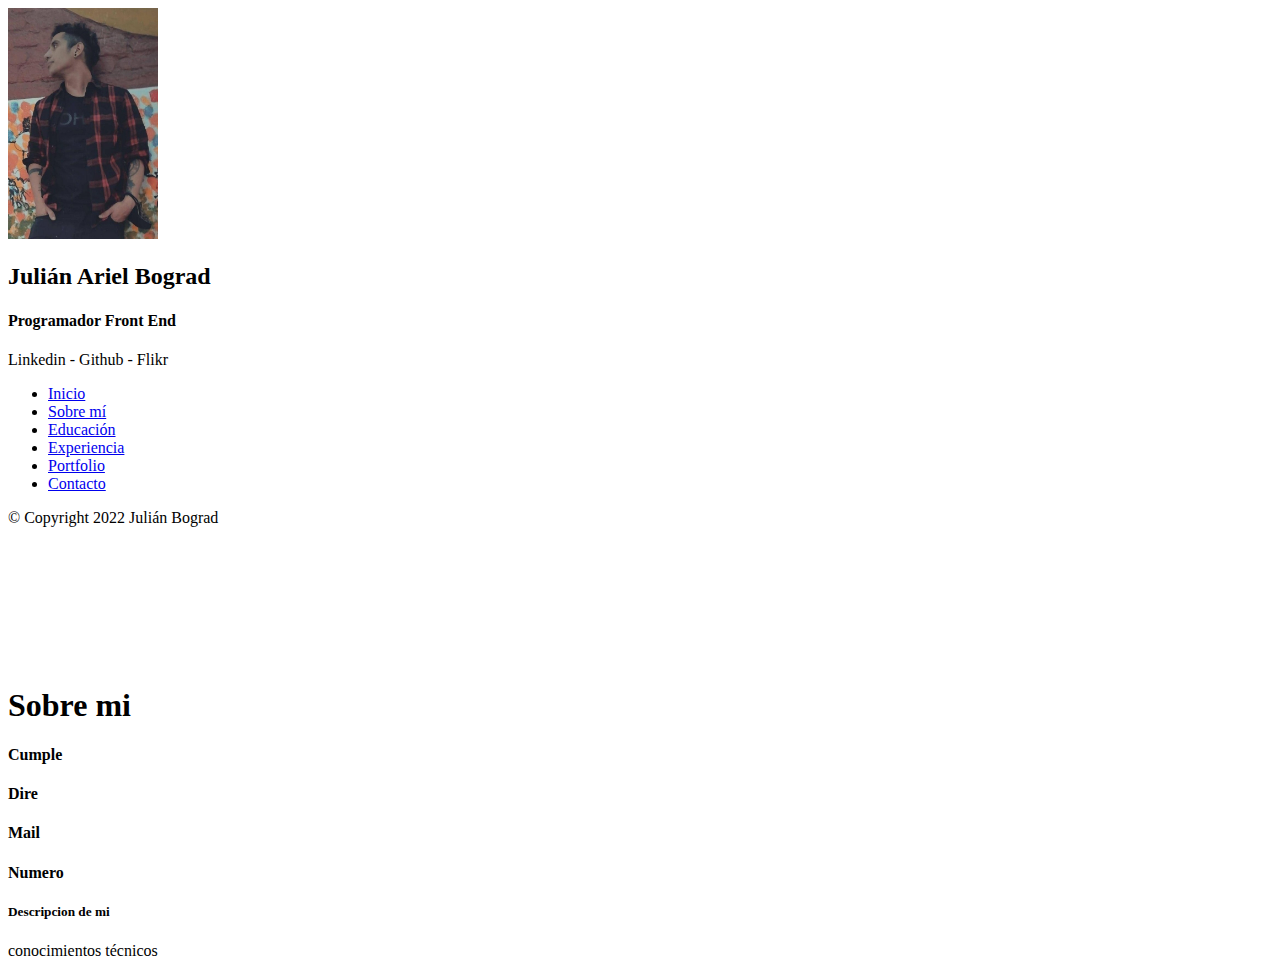
<file: Inside/aboutMe.html>
<!DOCTYPE html>
<html>
	<head>
		<title>Julián Ariel Bograd</title>
		<meta charset="utf-8">
		<meta http-equiv="X-UA-Compatible" content="IE=edge">
		<meta name="viewport" content="width=device-width, initial-scale=1.0">
		<meta name="keywords" content="Programación,web,it,html,css,javascript,fotografía,Adobe,Photoshop,Lightroom,piano,guitarra,productor">
		<meta name="description" content="Esta es mi presentación, y cuento todas mis capacidades">
		<meta name="author" content="Julián Bograd">
		<meta name="copyright" content="Julián Bograd">
		<meta name="robots" content="index">
	</head>
	<body>
		<header class="header pull-left" style="height: 658px;">
			<nav>
				<img src="../Juli.jfif" width="150px" alt="Julián Bograd">
				<h2>Julián Ariel Bograd</h2>
				<h4>Programador Front End</h4>
				<p>Linkedin - Github - Flikr</p>
				<ul>
					<li><a href="../index.html">Inicio</a></li>
					<li><a href="aboutMe.html">Sobre mí</a></li>
					<li><a href="education.html">Educación</a></li>
					<li><a href="experience.html">Experiencia</a></li>
					<li><a href="portfolio.html">Portfolio</a></li>
					<li><a href="contact.html">Contacto</a></li>
				</ul>
			</nav>
            <div>
				<span>© Copyright 2022 Julián Bograd</span> <!--"Footer"-->
			</div>
		</header>
        <article>
            <section>
                <h1>Sobre mi</h1>
            </section>
            <section>
                <h4>Cumple</h4>
                <h4>Dire</h4>
                <h4>Mail</h4>
                <h4>Numero</h4>
            </section>
            <section>
                <h5>Descripcion de mi</h5>
            </section>
            <section>
                <p>conocimientos técnicos</p>
            </section>
        </article>
	</body>
</html>
</file>
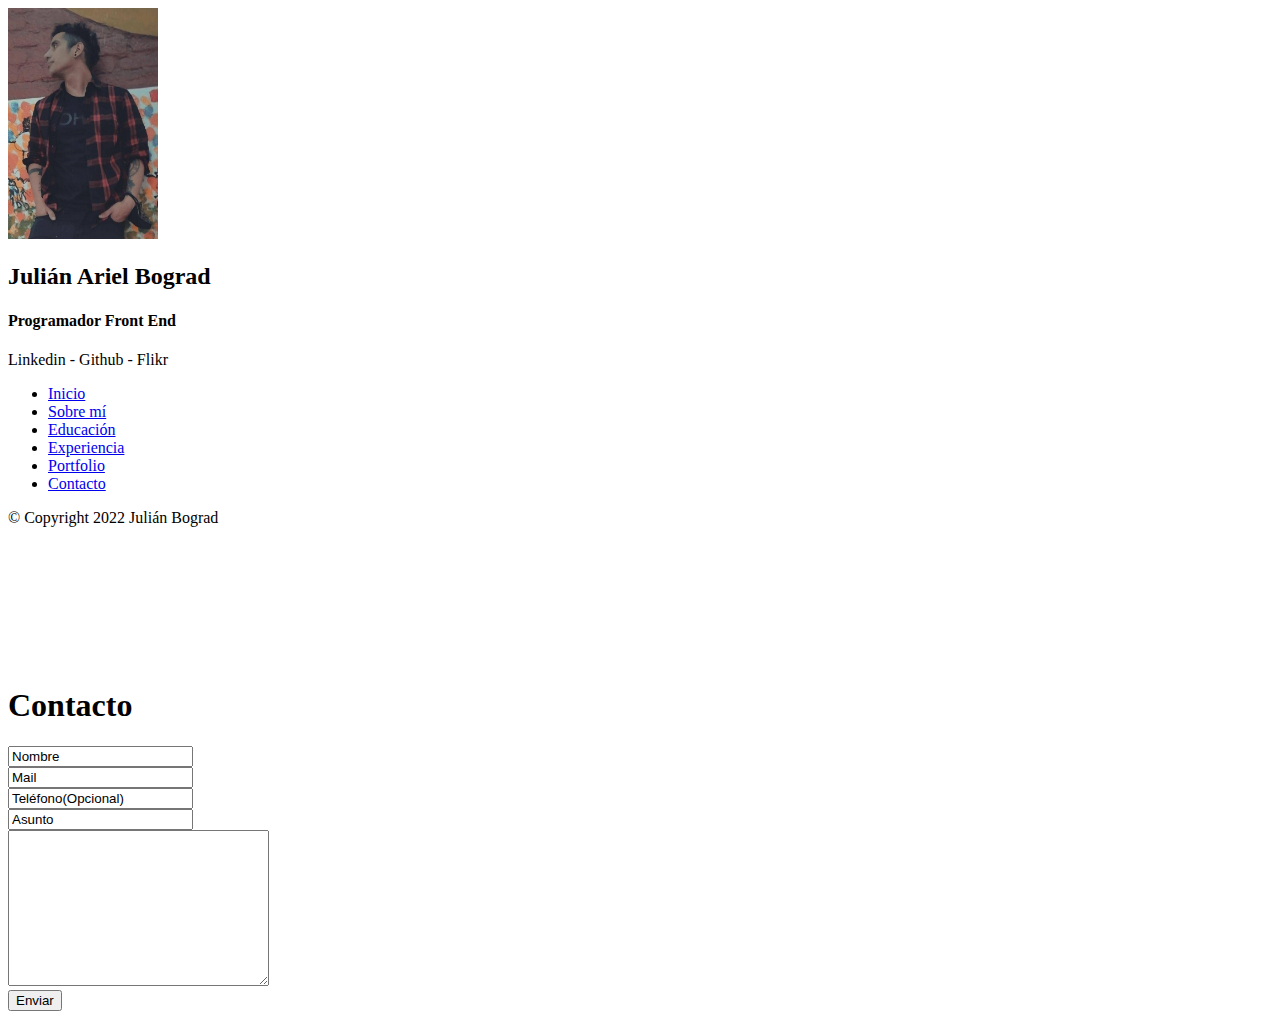
<file: Inside/contact.html>
<!DOCTYPE html>
<html>
	<head>
		<title>Julián Ariel Bograd</title>
		<meta charset="utf-8">
		<meta http-equiv="X-UA-Compatible" content="IE=edge">
		<meta name="viewport" content="width=device-width, initial-scale=1.0">
		<meta name="keywords" content="Programación,web,it,html,css,javascript,fotografía,Adobe,Photoshop,Lightroom,piano,guitarra,productor">
		<meta name="description" content="Esta es mi presentación, y cuento todas mis capacidades">
		<meta name="author" content="Julián Bograd">
		<meta name="copyright" content="Julián Bograd">
		<meta name="robots" content="index">
	</head>
	<body>
		<header class="header pull-left" style="height: 658px;">
			<nav>
				<img src="../Juli.jfif" width="150px" alt="Julián Bograd">
				<h2>Julián Ariel Bograd</h2>
				<h4>Programador Front End</h4>
				<p>Linkedin - Github - Flikr</p>
				<ul>
					<li><a href="../index.html">Inicio</a></li>
					<li><a href="aboutMe.html">Sobre mí</a></li>
					<li><a href="education.html">Educación</a></li>
					<li><a href="experience.html">Experiencia</a></li>
					<li><a href="portfolio.html">Portfolio</a></li>
					<li><a href="contact.html">Contacto</a></li>
				</ul>
			</nav>
            <div>
				<span>© Copyright 2022 Julián Bograd</span> <!--"Footer"-->
			</div>
		</header>
        <article>
            <section>
                <h1>Contacto</h1>
            </section>
            <section>
                <form>
                    <input type="text" value="Nombre" required="">
                </form>
            </section>
            <section>
                <form>
                    <input type="email" value="Mail" required="">
                </form>
            </section>
            <section>
                <form>
                    <input type="text" value="Teléfono(Opcional)">
                </form>
            </section>
            <section>
                <form>
                    <input type="text" value="Asunto">
                </form>
            </section>
            <section>
                <form>
                    <textarea name="Comentario" id="" cols="30" rows="10"></textarea>
                </form>
            </section>
            <section>
                <form><input type="submit" value="Enviar"></form>
            </section>
        </article>
	</body>
</html>
</file>
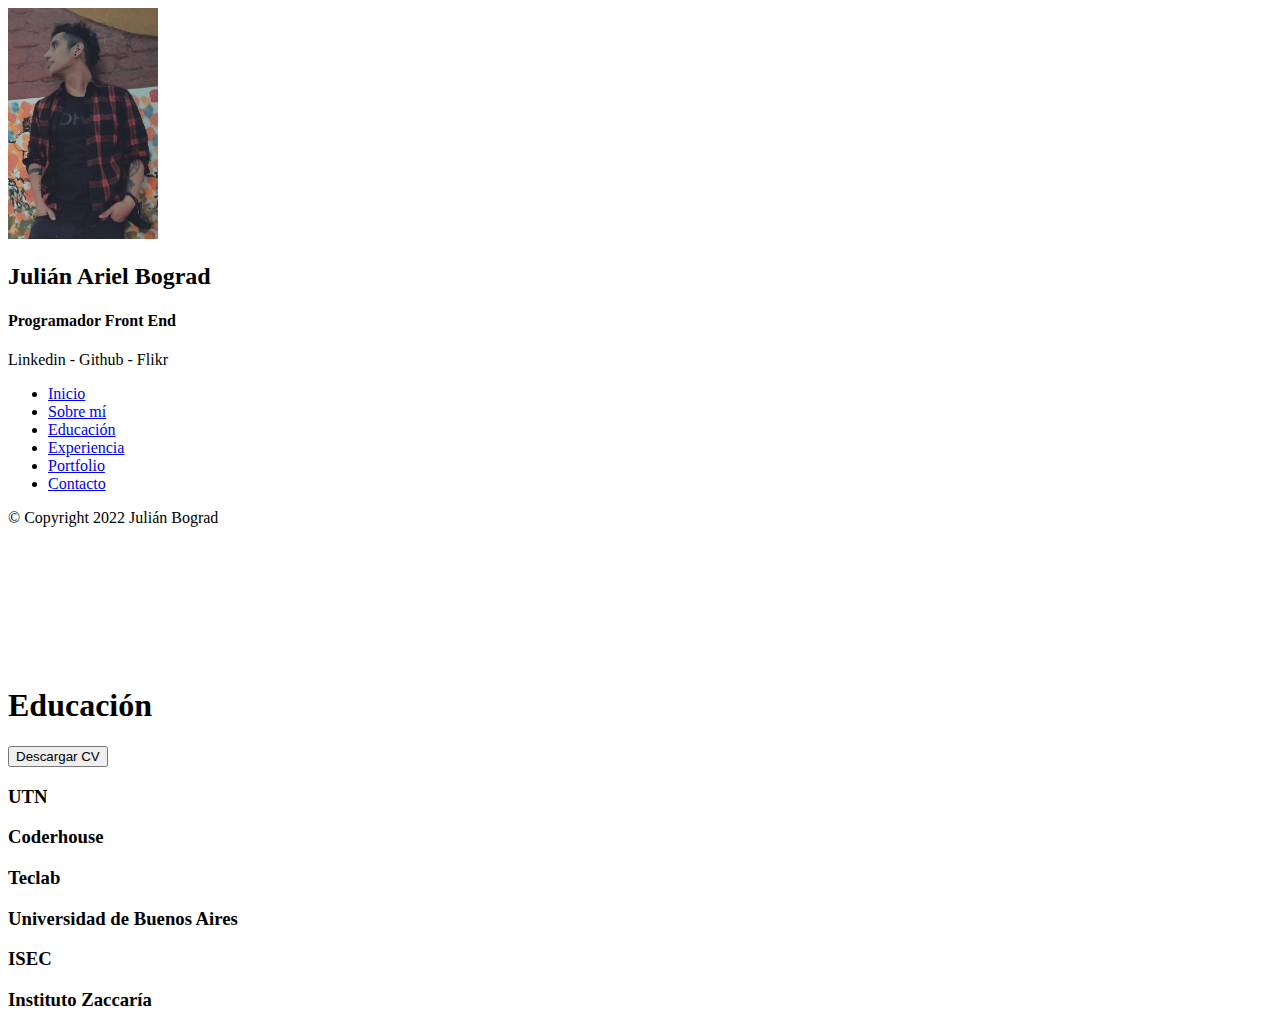
<file: Inside/education.html>
<!DOCTYPE html>
<html>
	<head>
		<title>Julián Ariel Bograd</title>
		<meta charset="utf-8">
		<meta http-equiv="X-UA-Compatible" content="IE=edge">
		<meta name="viewport" content="width=device-width, initial-scale=1.0">
		<meta name="keywords" content="Programación,web,it,html,css,javascript,fotografía,Adobe,Photoshop,Lightroom,piano,guitarra,productor">
		<meta name="description" content="Esta es mi presentación, y cuento todas mis capacidades">
		<meta name="author" content="Julián Bograd">
		<meta name="copyright" content="Julián Bograd">
		<meta name="robots" content="index">
	</head>
	<body>
		<header class="header pull-left" style="height: 658px;">
			<nav>
				<img src="../Juli.jfif" width="150px" alt="Julián Bograd">
				<h2>Julián Ariel Bograd</h2>
				<h4>Programador Front End</h4>
				<p>Linkedin - Github - Flikr</p>
				<ul>
					<li><a href="../index.html">Inicio</a></li>
					<li><a href="aboutMe.html">Sobre mí</a></li>
					<li><a href="education.html">Educación</a></li>
					<li><a href="experience.html">Experiencia</a></li>
					<li><a href="portfolio.html">Portfolio</a></li>
					<li><a href="contact.html">Contacto</a></li>
				</ul>
			</nav>
            <div>
				<span>© Copyright 2022 Julián Bograd</span> <!--"Footer"-->
			</div>
		</header>
        <article>
            <section>
                <h1>Educación</h1>
            </section>
            <aside><form><input type="button" value="Descargar CV"></form></aside>
            <section>
                <h3>UTN</h3>
            </section>
            <section>
                <h3>Coderhouse</h3>
            </section>
            <section>
                <h3>Teclab</h3>
            </section>
            <section>
                <h3>Universidad de Buenos Aires</h3>
            </section>
            <section>
                <h3>ISEC</h3>
            </section>
            <section>
                <h3>Instituto Zaccaría</h3>
            </section>
        </article>
	</body>
</html>
</file>
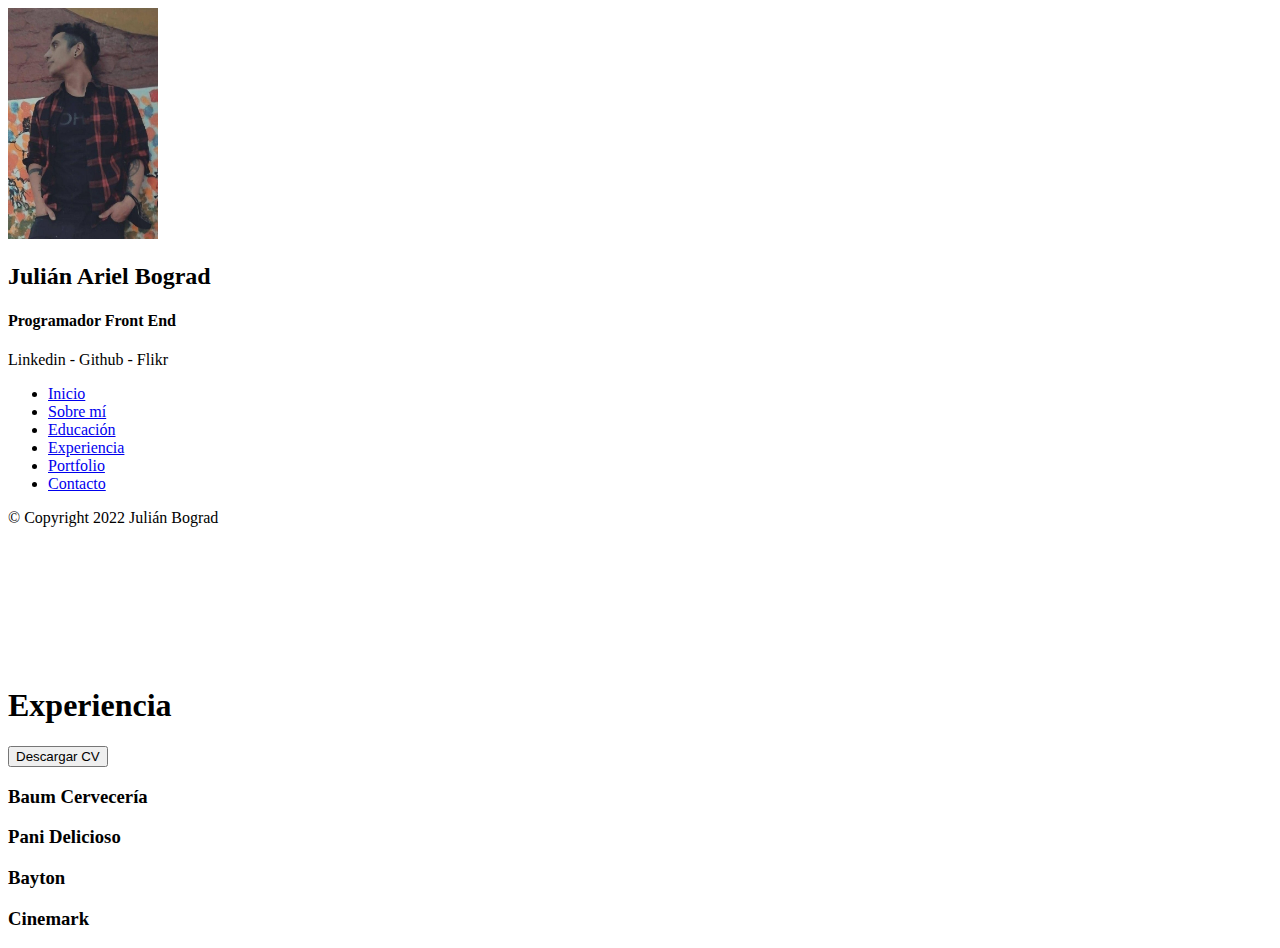
<file: Inside/experience.html>
<!DOCTYPE html>
<html>
	<head>
		<title>Julián Ariel Bograd</title>
		<meta charset="utf-8">
		<meta http-equiv="X-UA-Compatible" content="IE=edge">
		<meta name="viewport" content="width=device-width, initial-scale=1.0">
		<meta name="keywords" content="Programación,web,it,html,css,javascript,fotografía,Adobe,Photoshop,Lightroom,piano,guitarra,productor">
		<meta name="description" content="Esta es mi presentación, y cuento todas mis capacidades">
		<meta name="author" content="Julián Bograd">
		<meta name="copyright" content="Julián Bograd">
		<meta name="robots" content="index">
	</head>
	<body>
		<header class="header pull-left" style="height: 658px;">
			<nav>
				<img src="../Juli.jfif" width="150px" alt="Julián Bograd">
				<h2>Julián Ariel Bograd</h2>
				<h4>Programador Front End</h4>
				<p>Linkedin - Github - Flikr</p>
				<ul>
					<li><a href="../index.html">Inicio</a></li>
					<li><a href="aboutMe.html">Sobre mí</a></li>
					<li><a href="education.html">Educación</a></li>
					<li><a href="experience.html">Experiencia</a></li>
					<li><a href="portfolio.html">Portfolio</a></li>
					<li><a href="contact.html">Contacto</a></li>
				</ul>
			</nav>
            <div>
				<span>© Copyright 2022 Julián Bograd</span> <!--"Footer"-->
			</div>
		</header>
        <article>
            <section>
                <h1>Experiencia</h1>
            </section>
            <aside><form><input type="button" value="Descargar CV"></form></aside>
            <section>
                <h3>Baum Cervecería</h3>
            </section>
            <section>
                <h3>Pani Delicioso</h3>
            </section>
            <section>
                <h3>Bayton</h3>
            </section>
            <section>
                <h3>Cinemark</h3>
            </section>
        </article>
	</body>
</html>
</file>
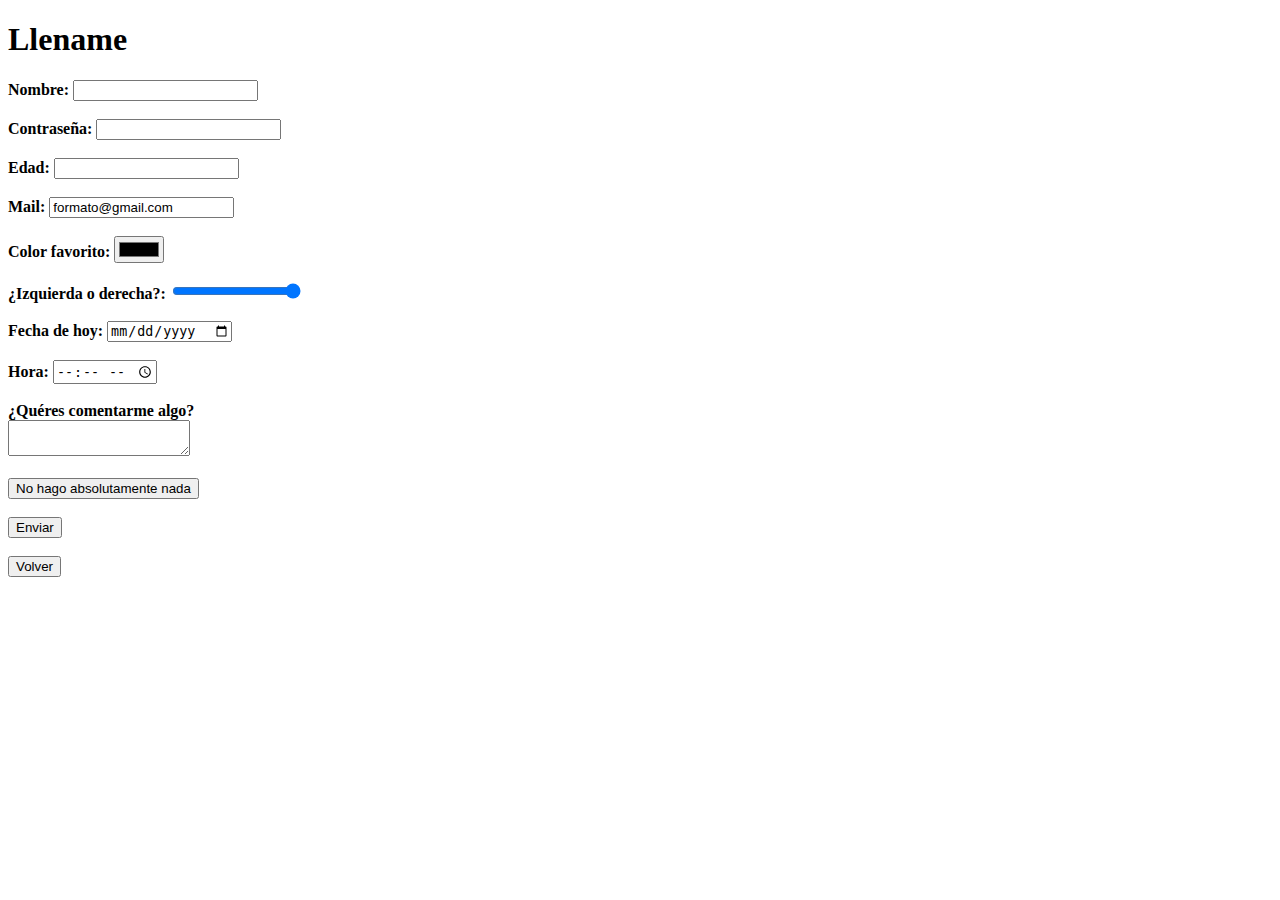
<file: Inside/forms.html>
<!DOCTYPE html>
<html>
<head>
	<title>Formularios</title>
	<meta charset="utf-8">
	<meta http-equiv="X-UA-Compatible" content="IE=edge">
	<meta name="viewport" content="width=device-width, initial-scale=1.0">
	<meta name="keywords" content="formularios,atributos">
	<meta name="description" content="Los distintos tipos de formularios">
	<meta name="author" content="Julián Bograd">
	<meta name="copyright" content="Juli S.A.">
	<meta name="robots" content="index">
</head>
<body>
	<div>
		<h1>Llename</h1>
	</div>
	<div>
		<form method="post">
			<b>Nombre:</b> <input type="text" required=""><br><br>
			<b>Contraseña:</b> <input type="password" required=""><br><br>
			<b>Edad:</b> <input type="number" required=""><br><br>
			<b>Mail:</b> <input type="email" required="" value="formato@gmail.com"><br><br>
			<b>Color favorito:</b> <input type="color"><br><br>
			<b>¿Izquierda o derecha?:</b> <input type="range" min="1" max="2"><br><br>
			<b>Fecha de hoy:</b> <input type="date"><br><br>
			<b>Hora:</b> <input type="time"><br><br>
			<b>¿Quéres comentarme algo?</b><br>
			<textarea></textarea> <br><br>
			<input type="button" value="No hago absolutamente nada"><br><br>
			<input type="submit" value="Enviar">
		</form>
	</div><br>
	<div>
		<form><a href="../index.html"><input type="button" value="Volver"></a></form>
	</div>
</body>
</html>
</file>
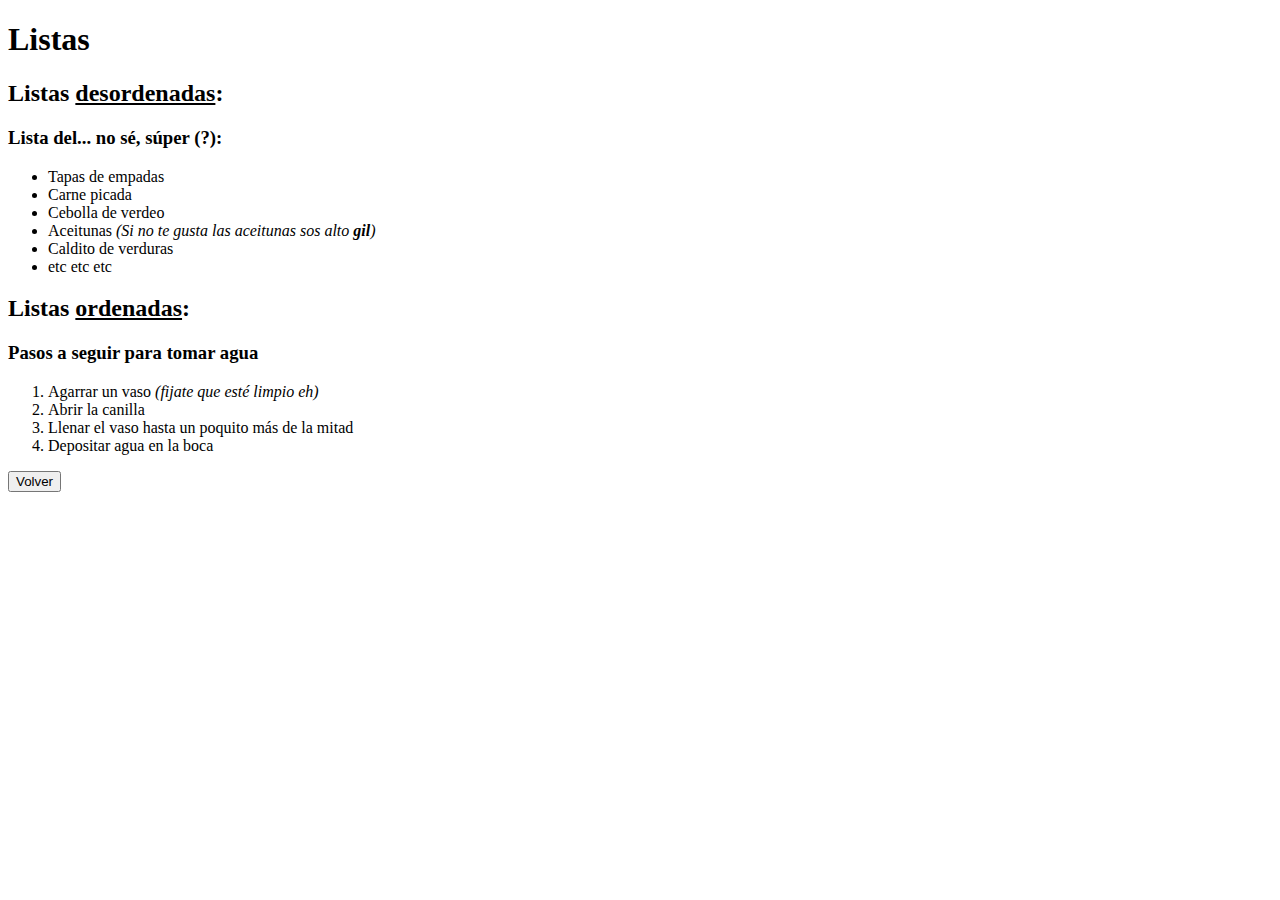
<file: Inside/lists.html>
<!DOCTYPE html>
<html>
<head>
	<title>Listas</title>
	<meta charset="utf-8">
	<meta http-equiv="X-UA-Compatible" content="IE=edge">
	<meta name="viewport" content="width=device-width, initial-scale=1.0">
	<meta name="keywords" content="compras,instrucciones">
	<meta name="author" content="Julián Bograd">
	<meta name="copyright" content="Juli S.A.">
	<meta name="robots" content="index">
</head>
<body>
	<h1>Listas</h1>
	<h2>Listas <u>desordenadas</u>:</h2>
	<h3>Lista del... no sé, súper (?):</h3>
	<ul>
		<li>Tapas de empadas</li>
		<li>Carne picada</li>
		<li>Cebolla de verdeo</li>
		<li>Aceitunas <i>(Si no te gusta las aceitunas sos alto <b>gil</b>)</i></li>
		<li>Caldito de verduras</li>
		<li>etc etc etc</li>
	</ul>
	<h2>Listas <u>ordenadas</u>:</h2>
	<h3>Pasos a seguir para tomar agua</h3>
		<ol>
			<li>Agarrar un vaso <i>(fijate que esté limpio eh)</i></li>
			<li>Abrir la canilla</li>
			<li>Llenar el vaso hasta un poquito más de la mitad</li>
			<li>Depositar agua en la boca</li>
		</ol>
	<p>
		<form><a href="../index.html"><input type="button" value="Volver"></a></form>
	</p>
</body>
</html>
</file>
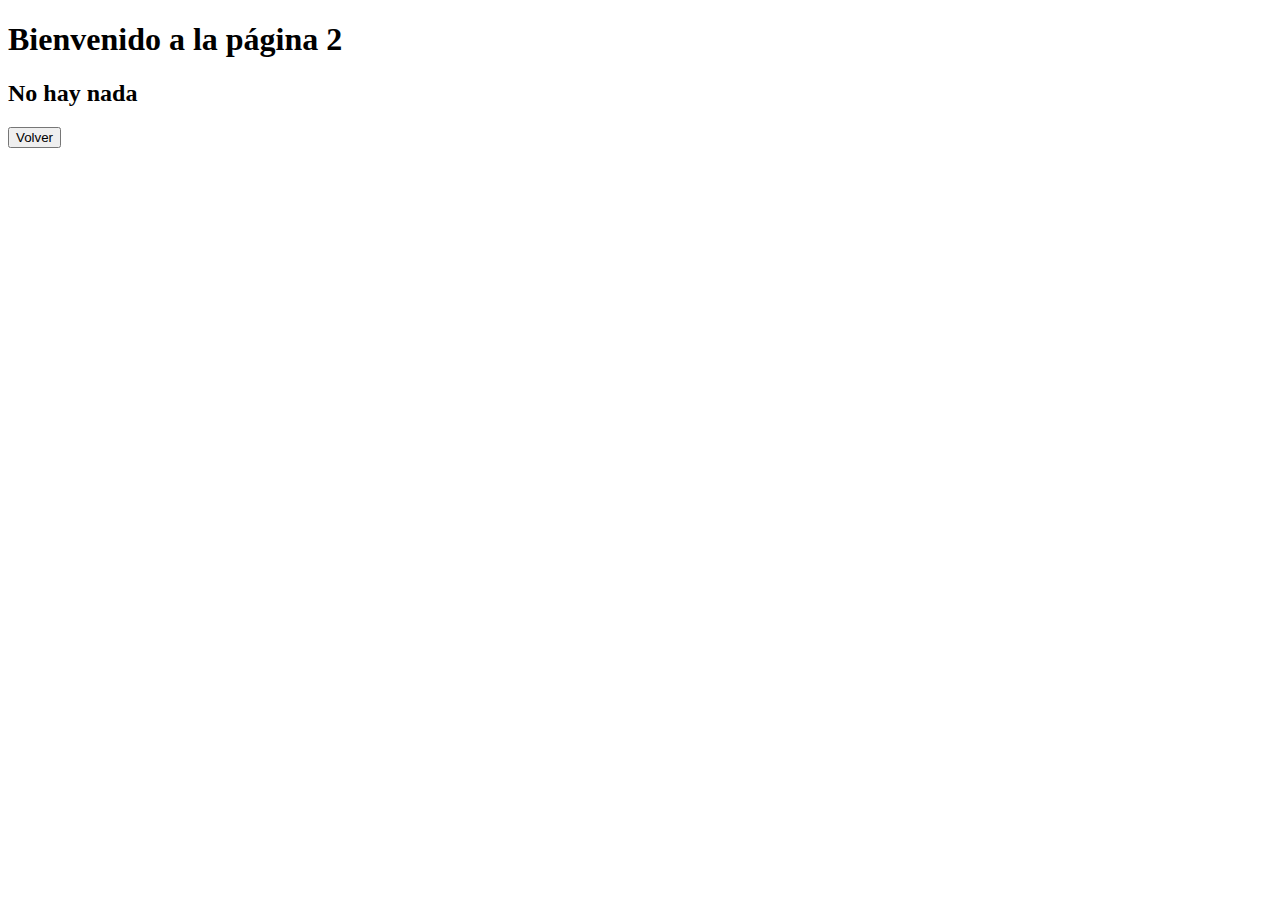
<file: Inside/page2.html>
<!DOCTYPE html>
<html>
<head>
	<title>Página 2</title>
	<meta charset="utf-8">
	<meta http-equiv="X-UA-Compatible" content="IE=edge">
	<meta name="viewport" content="width=device-width, initial-scale=1.0">
	<meta name="keywords" content="Nada">
	<meta name="description" content="Acá no hay nada">
	<meta name="author" content="Julián Bograd">
	<meta name="robots" content="index">
</head>
<body>
	<h1>Bienvenido a la página 2</h1>
	<h2>No hay nada</h2>
	<p>
		<form><a href="../index.html"><input type="button" value="Volver"></a></form>
	</p>
</body>
</html>
</file>
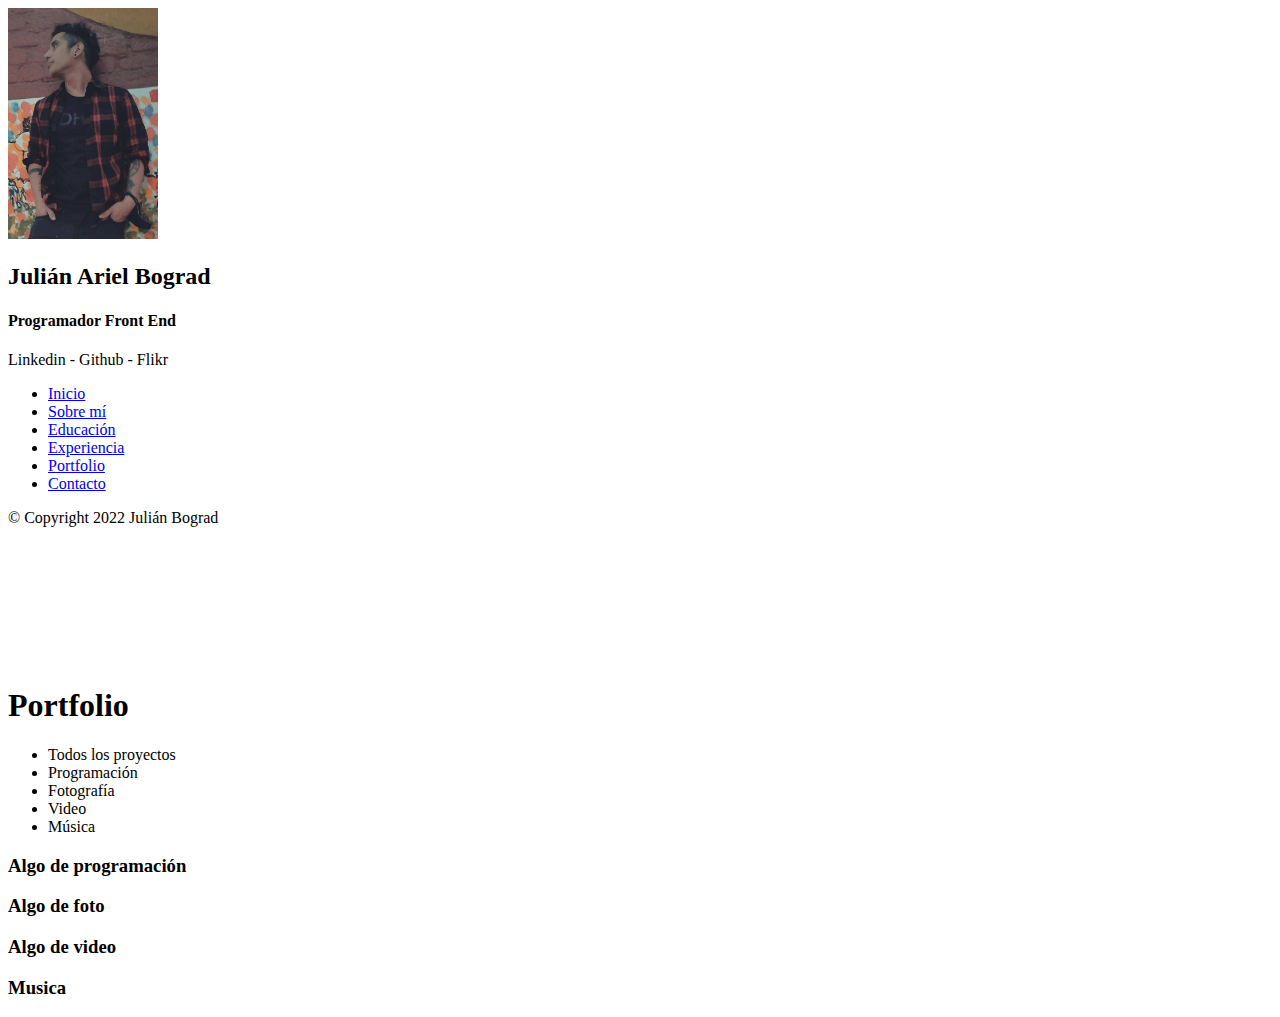
<file: Inside/portfolio.html>
<!DOCTYPE html>
<html>
	<head>
		<title>Julián Ariel Bograd</title>
		<meta charset="utf-8">
		<meta http-equiv="X-UA-Compatible" content="IE=edge">
		<meta name="viewport" content="width=device-width, initial-scale=1.0">
		<meta name="keywords" content="Programación,web,it,html,css,javascript,fotografía,Adobe,Photoshop,Lightroom,piano,guitarra,productor">
		<meta name="description" content="Esta es mi presentación, y cuento todas mis capacidades">
		<meta name="author" content="Julián Bograd">
		<meta name="copyright" content="Julián Bograd">
		<meta name="robots" content="index">
	</head>
	<body>
		<header class="header pull-left" style="height: 658px;">
			<nav>
				<img src="../Juli.jfif" width="150px" alt="Julián Bograd">
				<h2>Julián Ariel Bograd</h2>
				<h4>Programador Front End</h4>
				<p>Linkedin - Github - Flikr</p>
				<ul>
					<li><a href="../index.html">Inicio</a></li>
					<li><a href="aboutMe.html">Sobre mí</a></li>
					<li><a href="education.html">Educación</a></li>
					<li><a href="experience.html">Experiencia</a></li>
					<li><a href="portfolio.html">Portfolio</a></li>
					<li><a href="contact.html">Contacto</a></li>
				</ul>
			</nav>
            <div>
				<span>© Copyright 2022 Julián Bograd</span> <!--"Footer"-->
			</div>
		</header>
        <article>
            <section>
                <h1>Portfolio</h1>
            </section>
            <aside>
                <ul>
                    <li>Todos los proyectos</li>
                    <li>Programación</li>
                    <li>Fotografía</li>
                    <li>Video</li>
                    <li>Música</li>
                </ul>
            </aside>
            <section>
                <h3>Algo de programación</h3>
            </section>
            <section>
                <h3>Algo de foto</h3>
            </section>
            <section>
                <h3>Algo de video</h3>
            </section>
            <section>
                <h3>Musica</h3>
            </section>
        </article>
	</body>
</html>
</file>
